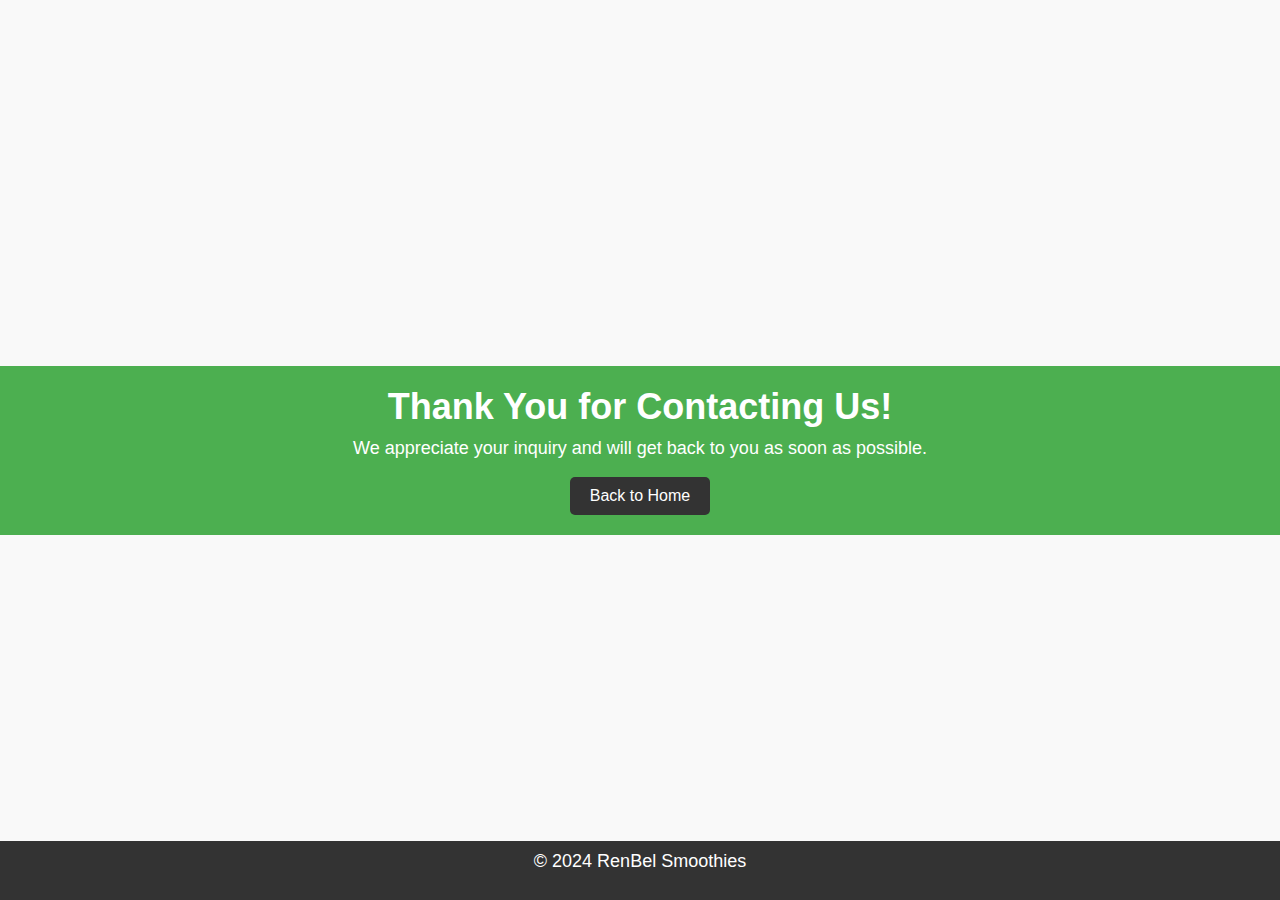
<file: contact_thank_you.html>
<!DOCTYPE html>
<html lang="en">
<head>
    <meta charset="UTF-8">
    <meta name="viewport" content="width=device-width, initial-scale=1.0">
    <title>Contact Form Submission - Thank You</title>
    <link rel="stylesheet" href="styles.css">
</head>
<body>
    <header>
        <h1>Thank You for Contacting Us!</h1>
        <p>We appreciate your inquiry and will get back to you as soon as possible.</p>
        <a href="home.html" class="btn">Back to Home</a>
    </header>

    <footer>
        <p>&copy; 2024 RenBel Smoothies</p>
    </footer>
</body>
</html>
</file>
<file: styles.css>
body {
    font-family: Arial, sans-serif;
    margin: 0;
    padding: 0;
    display: flex;
    flex-direction: column;
    align-items: center;
    justify-content: center;
    min-height: 100vh;
}

header {
    background-color: #f7f7f7;
    padding: 20px;
    text-align: center;
    width: 100%; /* Set header width to 100% */
}

h1 {
    margin: 0;
}

.btn {
    display: inline-block;
    padding: 10px 20px;
    background-color: #4CAF50;
    color: #fff;
    text-decoration: none;
    border-radius: 5px;
    transition: background-color 0.3s;
}

.btn:hover {
    background-color: #45a049;
}

main {
    padding: 20px;
    text-align: center;
}

.about,
.gallery {
    margin-bottom: 30px;
}

.about h2,
.gallery h2 {
    color: black; /* Change the color to black */
}

.gallery img {
    width: 600px;
    margin-right: 10px;
}

footer {
    background-color: #333;
    color: #fff;
    text-align: center;
    padding: 10px 0;
    width: 100%; /* Set footer width to 100% */
}

body {
    background-color: #f9f9f9;
    color: #333;
    font-family: Arial, sans-serif;
    margin: 0;
    padding: 0;
}

header {
    background-color: #4CAF50;
    color: #fff;
    padding: 20px;
    text-align: center;
}

h1 {
    margin: 0;
    font-size: 36px;
    margin-bottom: 10px;
}

p {
    font-size: 18px;
    margin-top: 0;
}

.btn {
    display: inline-block;
    padding: 10px 20px;
    background-color: #333;
    color: #fff;
    text-decoration: none;
    border-radius: 5px;
    transition: background-color 0.3s;
}

.btn:hover {
    background-color: #555;
}

main {
    padding: 20px;
    text-align: center;
}

.menu-item {
    background-color: #fff;
    border-radius: 10px;
    box-shadow: 0 4px 8px rgba(0, 0, 0, 0.1);
    padding: 20px;
    margin-bottom: 20px;
}

.menu-item h2 {
    font-size: 24px;
    margin-top: 0;
}

.product-image {
    width: 400px;
    height: 400px;
    background-size: cover;
    background-position: center;
    margin: 0 auto 30px; /* Center the image and increase margin-bottom */
    border-radius: 10px; /* Add border-radius for rounded corners */
    box-shadow: 0 4px 8px rgba(0, 0, 0, 0.1); /* Add box shadow for depth */
}

.menu-item p {
    margin-top: 0;
}

.menu-item ul {
    margin: 0;
    padding: 0;
    list-style-type: none;
    text-align: left;
}

.menu-item ul li {
    margin-bottom: 5px;
}

.add-to-cart {
    display: block;
    margin: 0 auto;
    padding: 10px 20px;
    background-color: #4CAF50;
    color: #fff;
    border: none;
    border-radius: 5px;
    cursor: pointer;
    transition: background-color 0.3s;
}

.add-to-cart:hover {
    background-color: #45a049;
}

footer {
    background-color: #333;
    color: #fff;
    text-align: center;
    padding: 10px 0;
    position: fixed;
    bottom: 0;
    width: 100%;
}

/* Background images for product variants */
.green-apple {
    background-image: url('/Users/omorinsolalasekan/Downloads/Green Apple smoothie with Yoghurt 2.jpeg');
}

.strawberry-banana {
    background-image: url('/Users/omorinsolalasekan/Downloads/Strawberry Blast.jpeg');
}

.Grape-banana {
    background-image: url('/Users/omorinsolalasekan/Downloads/Grape Banana Smoothie.jpeg');
}

.Red-apple {
    background-image: url('/Users/omorinsolalasekan/Downloads/Apple Smoothies with Yoghurt.jpeg');
}
</file>
